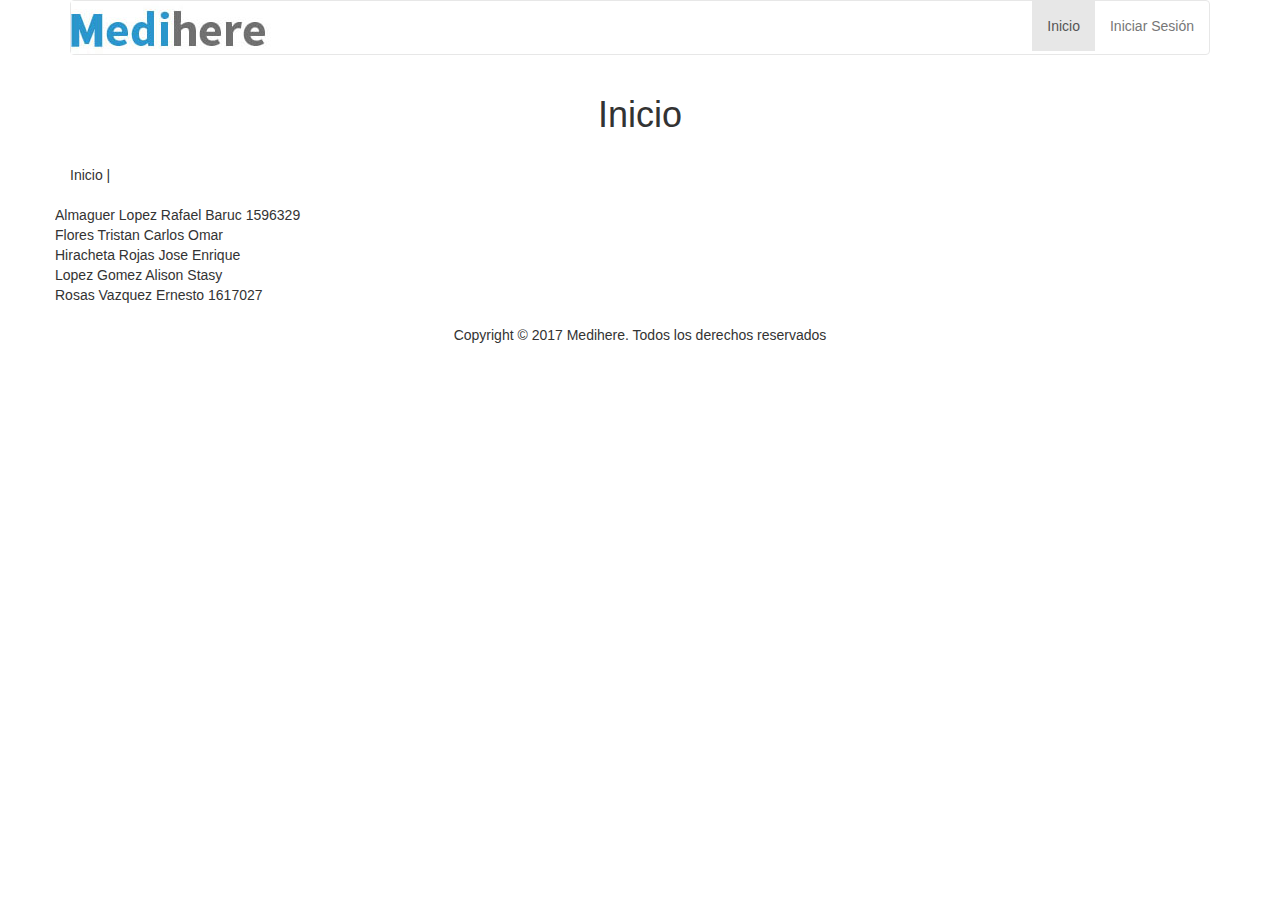
<file: alison/index.html>
<!DOCTYPE html>
<html lang="es">

<head>
    <link rel="icon" href="images/favicon.ico">
    
    <title>Sistemas Embebidos I</title>
    
    <link rel="stylesheet" href="css/font-awesome.min.css">
    <link rel="stylesheet" href="css/bootstrap.min.css">

    <link rel="stylesheet" href="js/jquery-ui.css" />
     
    <link rel="stylesheet" href="js/grid-2.2.0/pqgrid.min.css" />
</head>

<body>
    <main>

         <header>
            <div class="container">
                <nav class="navbar navbar-default" style="background: white;">
                    <div class="navbar-header">
                        <button type="button" class="navbar-toggle collapsed" data-toggle="collapse" data-target="#header-menu" aria-expanded="false">
                            <span class="icon-bar"></span>
                            <span class="icon-bar"></span>
                            <span class="icon-bar"></span>
                        </button>
                        <div id="logo">
                            <img src="images/logo.jpg" alt="medihere Logo" title="medihere">
                        </div>
                    </div>

                    <div class="collapse navbar-collapse" id="header-menu">
                        <ul class="nav navbar-nav navbar-right">
                            <li class="active"><a href="index.html">Inicio</a></li>
                            <li><a class="active" href="login.html">Iniciar Sesión</a></li>
                        </ul>
                    </div>
                </nav>
            </div>
        </header>

        <section class="text-center">
            <h1>Inicio</h1>
            <br>
        </section>

        <section>
            <div class="container">
                <div>
                    <span>Inicio |</span>
                </div>
                <br>
            </div>
        </section>

        <section>
            <div class="container">
                <div class="row">
                    <nav>Almaguer Lopez Rafael Baruc           1596329</nav>
                    <nav>Flores Tristan Carlos Omar            </nav>
                    <nav>Hiracheta Rojas Jose Enrique          </nav>
                    <nav>Lopez Gomez Alison Stasy              </nav>
                    <nav>Rosas Vazquez Ernesto                 1617027</nav>
                </div>
            </div>
        </section>
        
        <footer>
        <br>
            <div class="text-center">
                <p>Copyright &copy; 2017 Medihere. Todos los derechos reservados</p>
            </div>
        </footer>
    </main>

    <script type="text/javascript" src="js/jquery-2.1.1.js"></script> 
    <script type="text/javascript" src="js/jquery-ui.min.js"></script>

    <script type="text/javascript" src="js/grid-2.2.0/pqgrid.min.js" ></script>  

    <script type="text/javascript" src="js/bootstrap.min.js"></script>

    <script type="text/javascript" src="js/script.js"></script>
</body>

</html>
</file>
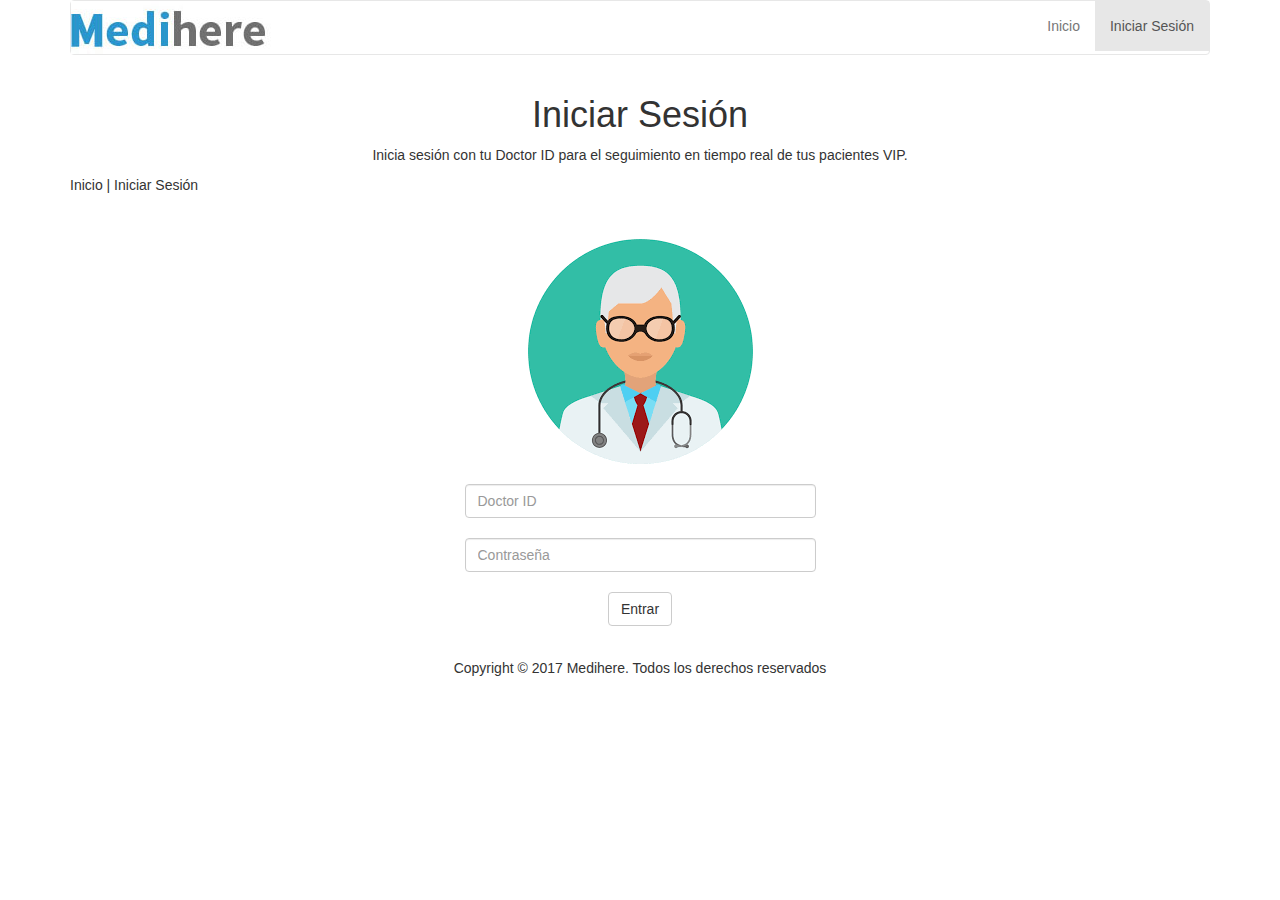
<file: alison/login.html>
<!DOCTYPE html>
<html lang="es">

<head>
    <link rel="icon" href="images/favicon.ico">
    
    <title>Sistemas Embebidos I</title>
    
    <link rel="stylesheet" href="css/font-awesome.min.css">
    <link rel="stylesheet" href="css/bootstrap.min.css">

    <link rel="stylesheet" href="js/jquery-ui.css" />
     
    <link rel="stylesheet" href="js/grid-2.2.0/pqgrid.min.css" />
</head>

<body>
    <main>

        <header>
            <div class="container">
                <nav class="navbar navbar-default" style="background: white;">
                    <div class="navbar-header">
                        <button type="button" class="navbar-toggle collapsed" data-toggle="collapse" data-target="#header-menu" aria-expanded="false">
                            <span class="icon-bar"></span>
                            <span class="icon-bar"></span>
                            <span class="icon-bar"></span>
                        </button>
                        <div id="logo">
                            <img src="images/logo.jpg" alt="medihere Logo" title="medihere">
                        </div>
                    </div>

                    <div class="collapse navbar-collapse" id="header-menu">
                        <ul class="nav navbar-nav navbar-right">
                            <li><a href="index.html">Inicio</a></li>
                            <li class="active"><a class="active" href="login.html">Iniciar Sesión</a></li>
                        </ul>
                    </div>
                </nav>
            </div>
        </header>

        <section class="text-center">
            <h1>Iniciar Sesión</h1>
            <p>Inicia sesión con tu Doctor ID para el seguimiento en tiempo real de tus pacientes VIP.</p>
        </section>

        <section>
            <div class="container">
                <div>
                    <span>Inicio | Iniciar Sesión</span>
                </div>
                <br>
            </div>
        </section>
        
        <section>
            <div class="modal fade" id="myModal" role="dialog">
                <div class="modal-dialog modal-sm">
                    <div class="modal-content">
                        <div class="modal-header">
                            <button type="button" class="close" data-dismiss="modal">&times;</button>
                            <h4 class="modal-title">Error</h4>
                        </div>
                        <div class="modal-body">
                            <p>Doctor ID o contraseña incorrectos.</p>
                        </div>
                        <div class="modal-footer">
                            <button type="button" class="btn btn-default" data-dismiss="modal">Cerrar</button>
                        </div>
                    </div>
                </div>
            </div>
        </section>
    
        <section>
            <div class="row text-center">
                <div class="container">
                    <div class="row">
                        <div style="text-align: center; margin: 24px 0 12px 0;">
                            <img src="images/doctor-pp.png" alt="Avatar" class="avatar">
                            <br><br>
                            <div class="form-group" style="width: 30%; margin: auto;">
                                <input class="form-control" id="doctorID" type="text" placeholder="Doctor ID" required>
                                <br>
                                <input class="form-control" id="pass" type="password" placeholder="Contraseña" required>
                                <br>
                                <input class="btn btn-default" type="submit" value="Entrar" onclick="checkLogin();" data-toggle="modal" data-target="#myModal">
                            </div>
                        </div>
                    </div>
                </div>
            </div>
        </section>
        
        <footer>
            <br>
            <div class="text-center">
                <p>Copyright &copy; 2017 Medihere. Todos los derechos reservados</p>
            </div>
        </footer>

    </main>

    <script type="text/javascript" src="js/jquery-2.1.1.js"></script> 
    <script type="text/javascript" src="js/jquery-ui.min.js"></script>

    <script type="text/javascript" src="js/grid-2.2.0/pqgrid.min.js" ></script>  

    <script type="text/javascript" src="js/bootstrap.min.js"></script>

    <script type="text/javascript" src="js/script.js"></script>
</body>

</html>
</file>
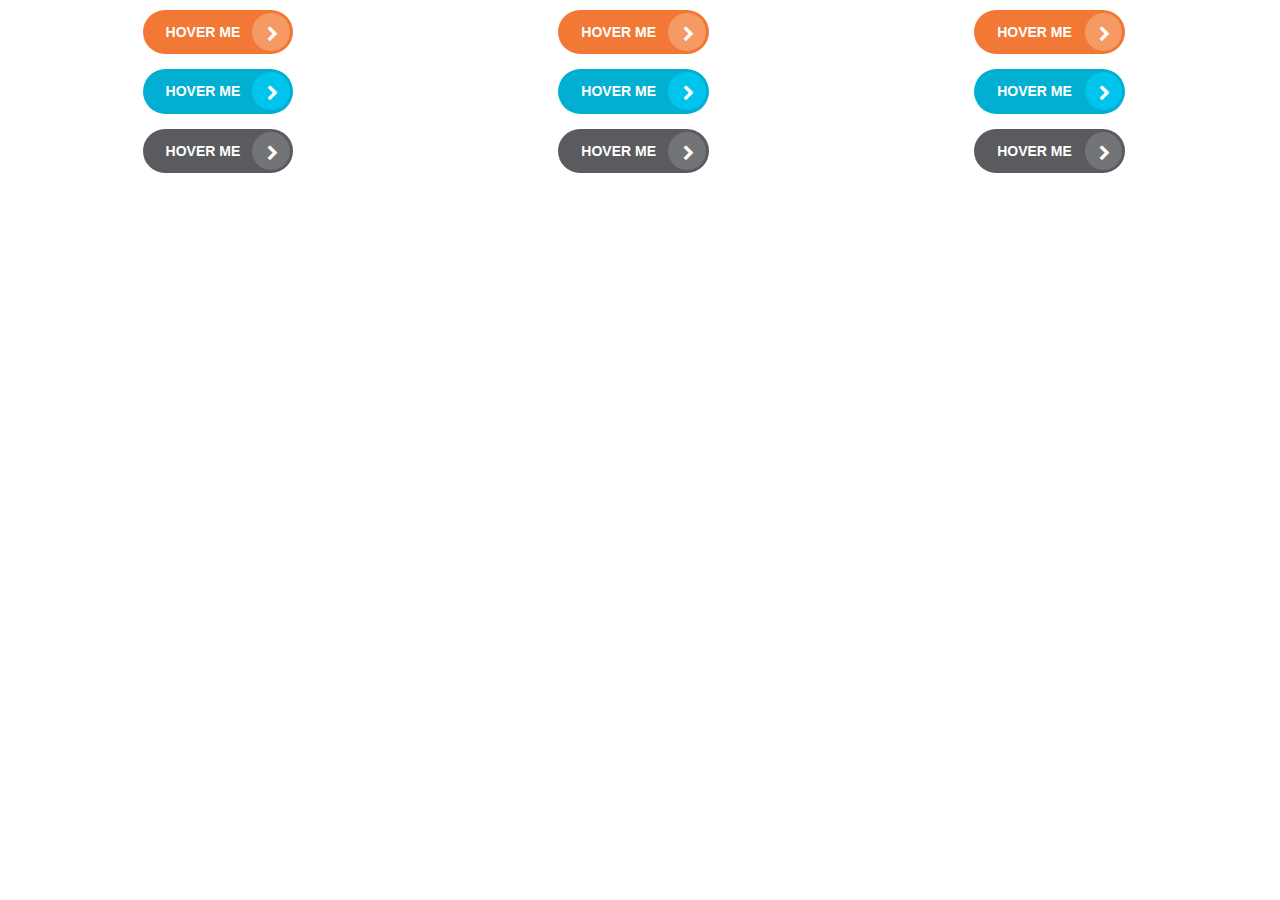
<file: static/buttons.html>
<html>
<head>
<link href="//maxcdn.bootstrapcdn.com/font-awesome/4.1.0/css/font-awesome.min.css" rel="stylesheet">
<link href="botoncitos.css" rel="stylesheet">
</head>
<body>
<div class="type-1">
  <div>
    <a href="" class="btn btn-1">
      <span class="txt">Hover me</span>
      <span class="round"><i class="fa fa-chevron-right"></i></span>
    </a>
  </div>

  <div>
    <a href="" class="btn btn-2">
      <span class="txt">Hover me</span>
      <span class="round"><i class="fa fa-chevron-right"></i></span>
    </a>
  </div>

  <div>
    <a href="" class="btn btn-3">
      <span class="txt">Hover me</span>
      <span class="round"><i class="fa fa-chevron-right"></i></span>
    </a>
  </div>
</div>
  
<div class="type-2">
  <div>
    <a href="" class="btn btn-1">
      <span class="txt">Hover me</span>
      <span class="round"><i class="fa fa-chevron-right"></i></span>
    </a>
  </div>

  <div>
    <a href="" class="btn btn-2">
      <span class="txt">Hover me</span>
      <span class="round"><i class="fa fa-chevron-right"></i></span>
    </a>
  </div>
  
  <div>
    <a href="" class="btn btn-3">
      <span class="txt">Hover me</span>
      <span class="round"><i class="fa fa-chevron-right"></i></span>
    </a>
  </div>
</div>
  
<div class="type-3">
  <div>
    <a href="" class="btn btn-1">
      <span class="txt">Hover me</span>
      <span class="round"><i class="fa fa-chevron-right"></i></span>
    </a>
  </div>

  <div>
    <a href="" class="btn btn-2">
      <span class="txt">Hover me</span>
      <span class="round"><i class="fa fa-chevron-right"></i></span>
    </a>
  </div>
  
  <div>
    <a href="" class="btn btn-3">
      <span class="txt">Hover me</span>
      <span class="round"><i class="fa fa-chevron-right"></i></span>
    </a>
  </div>
</div>
</body>
</html>
</file>
<file: static/botoncitos.css>
body {
  margin: 10px;
  text-align: center;
}
body > div {
  width: 33%;
  float: left;
}
body > div > div {
  margin-bottom: 15px;
}

.btn-1 {
  background-color: #F27935;
}
.btn-1 .round {
  background-color: #f59965;
}

.btn-2 {
  background-color: #00AFD1;
}
.btn-2 .round {
  background-color: #00c4eb;
}

.btn-3 {
  background-color: #5A5B5E;
}
.btn-3 .round {
  background-color: #737478;
}

a {
  text-decoration: none;
  -moz-border-radius: 30px;
  -webkit-border-radius: 30px;
  border-radius: 30px;
  padding: 12px 53px 12px 23px;
  color: #fff;
  text-transform: uppercase;
  font-family: sans-serif;
  font-weight: bold;
  position: relative;
  -moz-transition: all 0.3s;
  -o-transition: all 0.3s;
  -webkit-transition: all 0.3s;
  transition: all 0.3s;
  display: inline-block;
}
a span {
  position: relative;
  z-index: 3;
}
a .round {
  -moz-border-radius: 50%;
  -webkit-border-radius: 50%;
  border-radius: 50%;
  width: 38px;
  height: 38px;
  position: absolute;
  right: 3px;
  top: 3px;
  -moz-transition: all 0.3s ease-out;
  -o-transition: all 0.3s ease-out;
  -webkit-transition: all 0.3s ease-out;
  transition: all 0.3s ease-out;
  z-index: 2;
}
a .round i {
  position: absolute;
  top: 50%;
  margin-top: -6px;
  left: 50%;
  margin-left: -4px;
  -moz-transition: all 0.3s;
  -o-transition: all 0.3s;
  -webkit-transition: all 0.3s;
  transition: all 0.3s;
}

.txt {
  font-size: 14px;
  line-height: 1.45;
}

.type-1 a:hover {
  padding-left: 48px;
  padding-right: 28px;
}
.type-1 a:hover .round {
  width: calc(100% - 6px);
  -moz-border-radius: 30px;
  -webkit-border-radius: 30px;
  border-radius: 30px;
}
.type-1 a:hover .round i {
  left: 12%;
}

.type-2 a:hover .round {
  background: none;
}
.type-2 a:hover .round i {
  left: 70%;
}

.type-3 .round {
  background: transparent;
}
.type-3 a {
  position: relative;
  overflow: hidden;
}
.type-3 a.btn-1:after {
  background-color: #f59965;
}
.type-3 a.btn-2:after {
  background-color: #00c4eb;
}
.type-3 a.btn-3:after {
  background-color: #737478;
}
.type-3 a:after {
  content: "";
  -moz-border-radius: 50%;
  -webkit-border-radius: 50%;
  border-radius: 50%;
  width: 37px;
  height: 38px;
  position: absolute;
  right: 3px;
  top: 3px;
  -moz-transition: all 0.3s ease-out;
  -o-transition: all 0.3s ease-out;
  -webkit-transition: all 0.3s ease-out;
  transition: all 0.3s ease-out;
}
.type-3 a:hover:after {
  right: 100%;
  width: 50%;
}
.type-3 a:hover i {
  margin-left: 4px;
}body {
  margin: 10px;
  text-align: center;
}
body > div {
  width: 33%;
  float: left;
}
body > div > div {
  margin-bottom: 15px;
}

.btn-1 {
  background-color: #F27935;
}
.btn-1 .round {
  background-color: #f59965;
}

.btn-2 {
  background-color: #00AFD1;
}
.btn-2 .round {
  background-color: #00c4eb;
}

.btn-3 {
  background-color: #5A5B5E;
}
.btn-3 .round {
  background-color: #737478;
}

a {
  text-decoration: none;
  -moz-border-radius: 30px;
  -webkit-border-radius: 30px;
  border-radius: 30px;
  padding: 12px 53px 12px 23px;
  color: #fff;
  text-transform: uppercase;
  font-family: sans-serif;
  font-weight: bold;
  position: relative;
  -moz-transition: all 0.3s;
  -o-transition: all 0.3s;
  -webkit-transition: all 0.3s;
  transition: all 0.3s;
  display: inline-block;
}
a span {
  position: relative;
  z-index: 3;
}
a .round {
  -moz-border-radius: 50%;
  -webkit-border-radius: 50%;
  border-radius: 50%;
  width: 38px;
  height: 38px;
  position: absolute;
  right: 3px;
  top: 3px;
  -moz-transition: all 0.3s ease-out;
  -o-transition: all 0.3s ease-out;
  -webkit-transition: all 0.3s ease-out;
  transition: all 0.3s ease-out;
  z-index: 2;
}
a .round i {
  position: absolute;
  top: 50%;
  margin-top: -6px;
  left: 50%;
  margin-left: -4px;
  -moz-transition: all 0.3s;
  -o-transition: all 0.3s;
  -webkit-transition: all 0.3s;
  transition: all 0.3s;
}

.txt {
  font-size: 14px;
  line-height: 1.45;
}

.type-1 a:hover {
  padding-left: 48px;
  padding-right: 28px;
}
.type-1 a:hover .round {
  width: calc(100% - 6px);
  -moz-border-radius: 30px;
  -webkit-border-radius: 30px;
  border-radius: 30px;
}
.type-1 a:hover .round i {
  left: 12%;
}

.type-2 a:hover .round {
  background: none;
}
.type-2 a:hover .round i {
  left: 70%;
}

.type-3 .round {
  background: transparent;
}
.type-3 a {
  position: relative;
  overflow: hidden;
}
.type-3 a.btn-1:after {
  background-color: #f59965;
}
.type-3 a.btn-2:after {
  background-color: #00c4eb;
}
.type-3 a.btn-3:after {
  background-color: #737478;
}
.type-3 a:after {
  content: "";
  -moz-border-radius: 50%;
  -webkit-border-radius: 50%;
  border-radius: 50%;
  width: 37px;
  height: 38px;
  position: absolute;
  right: 3px;
  top: 3px;
  -moz-transition: all 0.3s ease-out;
  -o-transition: all 0.3s ease-out;
  -webkit-transition: all 0.3s ease-out;
  transition: all 0.3s ease-out;
}
.type-3 a:hover:after {
  right: 100%;
  width: 50%;
}
.type-3 a:hover i {
  margin-left: 4px;
}
</file>
<file: alison/js/grid-2.2.0/pqgrid.min.css>
/**
 * ParamQuery Pro v2.2.0
 * 
 * Copyright (c) 2012-2017 Paramvir Dhindsa (http://paramquery.com)
 * Released under GPL v3 license
 * http://paramquery.com/license
 * 
 */     	
div.pq-grid{overflow:hidden;position:relative}div.pq-grid *{font-family:Arial;font-size:12px;margin:0;padding:0;line-height:normal}div.pq-grid *:focus{outline:1px dotted gray}div.pq-grid-top{border-width:0}.pq-grid .pq-slider-icon{position:absolute;right:5px;top:3px;cursor:pointer}.pq-grid .pq-icon-list{position:absolute;right:25px;bottom:1px}.pq-grid .pq-icon-list .pq-icon-holder{cursor:pointer;display:inline-block}.pq-dialog-icon{display:inline-block}div.pq-grid-title{border-bottom:1px solid #c5c5c5;zoom:1;padding:5px;overflow:hidden}div.pq-toolbar{border-bottom:1px solid #c5c5c5;padding:3px 5px 4px;zoom:1;overflow:hidden}div.pq-toolbar{text-align:left}div.pq-toolbar *{vertical-align:middle}div.pq-toolbar select{height:18px;position:relative;border-width:1px}.pq-grid select{border-color:#ccc}div.pq-toolbar .pq-separator{margin-left:10px;margin-right:10px}.pq-grid .pq-search-txt{border:1px solid #ccc;overflow:visible;margin:1px auto 1px;padding:1px 4px}.pq-grid-dialog *{font-family:Tahoma;font-size:11px}.pq-grid-dialog form{margin-top:20px}.pq-grid-dialog form input{padding:1px 5px;height:18px;line-height:normal;overflow:visible}.pq-grid-dialog form td.label{font-weight:bold;padding-right:5px}.pq-dialog-buttonset{float:left}.pq-dialog-buttonset button{padding:.5em 0;margin:5px}div.pq-grid div.pq-draggable{cursor:move}div.pq-grid-bottom{border-width:0;font-weight:normal;position:relative}div.pq-grid-footer{padding:3px 5px 3px;overflow:hidden;position:relative}div.pq-grid-inner{position:relative;width:100%;overflow-x:hidden;overflow-y:hidden}div.pq-header-outer{position:relative;border-width:0;overflow:hidden;text-align:left}.pq-grid span.pq-grid-header{position:absolute;top:-2px;cursor:default;display:inline-block;border-width:0}.pq-grid span.pq-grid-header-left{overflow:hidden}.pq-grid div.pq-cont-inner{left:0;top:0;cursor:default;overflow:hidden}.pq-cont .pq-grid-norows{text-align:center;padding:3px}td.pq-col-sort-asc .pq-col-sort-icon,td.pq-col-sort-desc .pq-col-sort-icon{display:inline;padding-right:16px}.pq-grid-col-resize-handle{cursor:w-resize;display:block;background:url(about:blank);width:10px;height:22px;z-index:2;position:absolute;top:0}.pq-grid-drag-bar{position:absolute;width:1px;z-index:100;top:0;background-color:#000}div.pq-grid .pq-align-right{text-align:right}div.pq-grid .pq-align-right *{text-align:right}div.pq-grid .pq-align-center{text-align:center}div.pq-grid .pq-align-center *{text-align:center}div.pq-cont-right{position:relative;overflow:hidden;border-width:0}div.pq-cont{overflow:hidden;border-top:0;width:100%;position:relative}.pq-grid .pq-cont .ui-state-hover{font-weight:normal}table.pq-grid-table{border-spacing:0;table-layout:fixed;width:0;position:relative;top:0;left:0;margin-top:-1px}table.pq-grid-header-table{table-layout:fixed;width:0;border-spacing:0}table.pq-grid-header-table div.pq-td-div{padding:5px;position:relative}div.ui-resizable-handle{z-index:1}.pq-grid td.pq-grid-col{overflow:hidden;border-width:0;border-right:1px solid #cfcfcf;border-top:1px solid #cfcfcf}td.pq-grid-number-col{border-right:1px solid #cfcfcf}.pq-grid .pq-col-drag-helper{padding:1px 5px 4px 3px;-moz-box-shadow:0 4px 8px rgba(0,0,0,0.5);-webkit-box-shadow:0 4px 8px rgba(0,0,0,0.5);box-shadow:0 4px 8px rgba(0,0,0,0.5)}.pq-grid .pq-col-drag-helper .pq-drag-icon{height:16px;width:16px;margin-right:5px;margin-bottom:-3px;float:left}.pq-grid td.pq-drop-hover,.pq-grid .pq-drop-hover{background-image:url("")}tr.pq-row-hidden{visibility:hidden;height:1px}.pq-grid td.pq-grid-cell{overflow:hidden;padding:0;padding:4px 5px;vertical-align:middle;border-width:0;word-wrap:break-word}div.pq-grid td.pq-cell-dirty{background-image:url("images/square_dirty.gif");background-repeat:no-repeat;background-position:left top}td div.pq-td-div{padding:0}table.pq-td-border-right>tbody>tr>td.pq-grid-cell{border-right:1px solid #d0d0d0}table.pq-td-border-bottom>tbody>tr>td.pq-grid-cell{border-bottom:1px solid #ededed}table.pq-wrap>tbody>tr>td.pq-grid-cell,table.pq-wrap>tbody>tr>td.pq-grid-col{word-wrap:break-word;white-space:normal}table.pq-no-wrap>tbody>tr>td.pq-grid-cell,table.pq-no-wrap>tbody>tr>td.pq-grid-col{word-wrap:normal;white-space:nowrap;overflow:hidden;text-overflow:ellipsis}div.pq-editor-outer{border:2px solid #666;position:absolute;left:0;top:0;padding:0;z-index:5;display:table;color:#333}div.pq-editor-inner{display:table-cell;vertical-align:middle;width:100%}div.pq-editor-inner>div[contenteditable='true']{overflow:auto;background:#fff;padding:2px}div.pq-editor-inner>.pq-cell-editor{padding:2px 3px}div.pq-tooltip{padding:3px 10px}span.pq-tooltip-icon{display:inline-block;position:relative;top:3px;margin-right:4px}tr td.pq-grid-number-cell{overflow:hidden;border-right:1px solid #9eb6ce;cursor:pointer}.pq-grid td.pq-grid-number-cell{border-top:0;border-left:0;padding:4px 5px}.pq-grid table.pq-grid-table td.pq-last-freeze-col{border-right:1px solid #333}.pq-grid div.pq-grid-vert-freezeline{position:absolute;width:0;z-index:2;border-left-width:0;border-right:1px solid #333;top:0}table.pq-grid-table>tbody>tr.pq-last-freeze-row>td.pq-grid-cell{border-bottom:1px solid #333}.pq-grid tr.pq-detail-master>td{border-bottom-width:0}.pq-grid td.pq-detail-child{padding:3px 30px}div.pq-grid-disable{height:100%;width:100%;position:absolute;left:0;top:0;background:#ccc;z-index:3}div.pq-loading{height:100%;width:100%;position:absolute;left:0;top:0;display:none}div.pq-loading div.pq-loading-bg{background:#ccc;height:100%;width:100%;position:absolute;left:0;top:0;z-index:10}div.pq-loading-mask{width:100px;height:25px;z-index:6;padding:5px;position:absolute;left:50%;top:50%;margin-left:-50px;margin-top:-13px}.pq-grid div.pq-loading-mask div{padding-top:0;padding-right:6px;padding-left:29px;line-height:23px;background-image:url("images/loading.gif");background-position:6px center;background-repeat:no-repeat}div.pq-vscroll{height:150px;position:absolute;right:0;bottom:17px;z-index:4}div.pq-hscroll{height:17px;border:0 solid blue;position:absolute;right:17px;bottom:0;z-index:4}div.pq-hvscroll-square{height:17px;width:17px;border:0 solid blue;position:absolute;right:0;bottom:0;z-index:1}.pq-tree-icon-container{position:relative;float:left;height:16px}.pq-tree-icon{cursor:pointer;position:absolute;width:18px;height:16px;right:0;top:-2px}div.pq-grid tr.pq-row-select{border-width:0}div.pq-grid tr td.pq-grid-cell-hover{border-width:0}div.pq-grid tr td.pq-cell-select{border-width:0}tr.pq-group-row{cursor:pointer}tr.pq-group-row td span{float:left;margin-top:-2px;margin-right:3px}.pq-pager{padding:2px 5px 13px;overflow:hidden;vertical-align:middle}.pq-pager *{vertical-align:middle}.pq-grid span.pq-separator{height:18px;border-left:1px solid #ccc;display:inline-block}.pq-pager input{padding:0 1px;text-align:center;width:35px;margin-right:5px;height:16px;border-width:1px}div.pq-pager span,div.pq-pager select{margin-right:5px;border-width:1px}.pq-pager .pq-page-placeholder{vertical-align:top;margin-right:0}.pq-grid button.ui-button-icon-only{width:22px;margin-right:5px;padding:.4em 0}.pq-sb-vert-wt{display:block;width:17px;background:#efefef url(images/vert-bg.png)}.pq-sb-horiz-wt{display:block;height:17px;background:#efefef url(images/horiz-bg.png)}.pq-sb-vert-wt *{padding:0;margin:0}.pq-sb-horiz-wt *{padding:0;margin:0}.pq-sb-btn{width:17px;height:17px;position:absolute}.pq-sb-vert-wt div.top-btn{left:0;top:0;background:url(images/sprite.png)}.pq-sb-horiz-wt div.left-btn{left:0;top:0;background:url(images/sprite.png) -34px}.pq-sb-vert-wt div.bottom-btn{left:0;bottom:0;background:url(images/sprite.png) -17px}.pq-sb-horiz-wt div.right-btn{top:0;right:0;background:url(images/sprite.png) -51px}.pq-sb-slider{position:absolute}.pq-sb-vert-wt .pq-sb-slider *{background:url(images/sprite.png)}.pq-sb-slider-h{position:absolute}.pq-sb-horiz-wt .pq-sb-slider-h *{display:inline-block;background:url(images/sprite.png)}.pq-sb-slider .vert-slider-top{width:17px;height:3px;overflow:hidden;background-position:17px -8px}.pq-sb-slider-h .horiz-slider-left{height:17px;width:3px;overflow:hidden;background-position:-68px 0}.pq-sb-vert-wt .pq-sb-slider .vert-slider-bg{width:17px;overflow:hidden;background:#b6cefb url(images/vert-slider-bg.png)}.pq-sb-horiz-wt .pq-sb-slider-h .horiz-slider-bg{height:17px;overflow:hidden;background:#b6cefb url(images/horiz-slider-bg.png)}.pq-sb-slider .vert-slider-center{width:17px;height:8px;overflow:hidden;background-position:17px 0}.pq-sb-slider-h .horiz-slider-center{height:17px;width:8px;overflow:hidden;background-position:-74px 0}.pq-sb-slider .vert-slider-bottom{width:17px;height:3px;overflow:hidden;background-position:17px -11px}.pq-sb-slider-h .horiz-slider-right{height:17px;width:3px;overflow:hidden;background-position:-71px 0}.pq-sb-vert-t{display:block;width:17px;background:#efefef url(images/vert-bg.png)}.pq-sb-horiz-t{display:block;height:17px;background:#efefef url(images/horiz-bg.png)}.pq-sb-vert-t *{padding:0;margin:0}.pq-sb-horiz-t *{padding:0;margin:0}.pq-sb-vert-t .pq-sb-btn{width:15px;height:15px;position:absolute}.pq-sb-horiz-t .pq-sb-btn{width:15px;height:15px}.pq-sb-vert-t div.top-btn{left:0;top:0}.pq-sb-horiz-t div.left-btn{left:0;top:0}.pq-sb-horiz-t div.left-btn .ui-icon{margin-top:-1px}.pq-sb-vert-t div.bottom-btn{left:0;bottom:0}.pq-sb-vert-t div.bottom-btn .ui-icon{margin-left:-1px}.pq-sb-horiz-t div.right-btn{top:0;right:0}.pq-sb-horiz-t div.right-btn .ui-icon{margin-top:-1px;margin-left:-1px}.pq-sb-vert-t .pq-sb-slider{position:absolute;width:13px;left:1px}.pq-sb-horiz-t .pq-sb-slider-h{position:absolute;top:1px;height:13px}.pq-arrow-up{position:absolute;z-index:200}.pq-arrow-down{position:absolute;z-index:200}div.pq-grid div.pq-g-ficon{position:absolute;top:0;width:16px;cursor:pointer;border-width:0;vertical-align:middle}.pq-g-ficon-shadow{-moz-box-shadow:0 3px 8px rgba(0,0,0,0.5);-webkit-box-shadow:0 3px 8px rgba(0,0,0,0.5);box-shadow:0 3px 8px rgba(0,0,0,0.5)}div.pq-g-ficon .ui-icon{position:absolute;height:16px;top:50%;margin-top:-8px}div.pq-filter-dialog{padding:1px 5px 4px 3px;-moz-box-shadow:0 4px 8px rgba(0,0,0,0.5);-webkit-box-shadow:0 4px 8px rgba(0,0,0,0.5);box-shadow:0 4px 8px rgba(0,0,0,0.5)}div.pq-filter-dialog input{padding:0 4px;border-width:1px;line-height:16px}div.pq-filter-dialog button.ui-button span{padding:0 2px}div.pq-filter-dialog *{margin:2px 4px}
</file>
